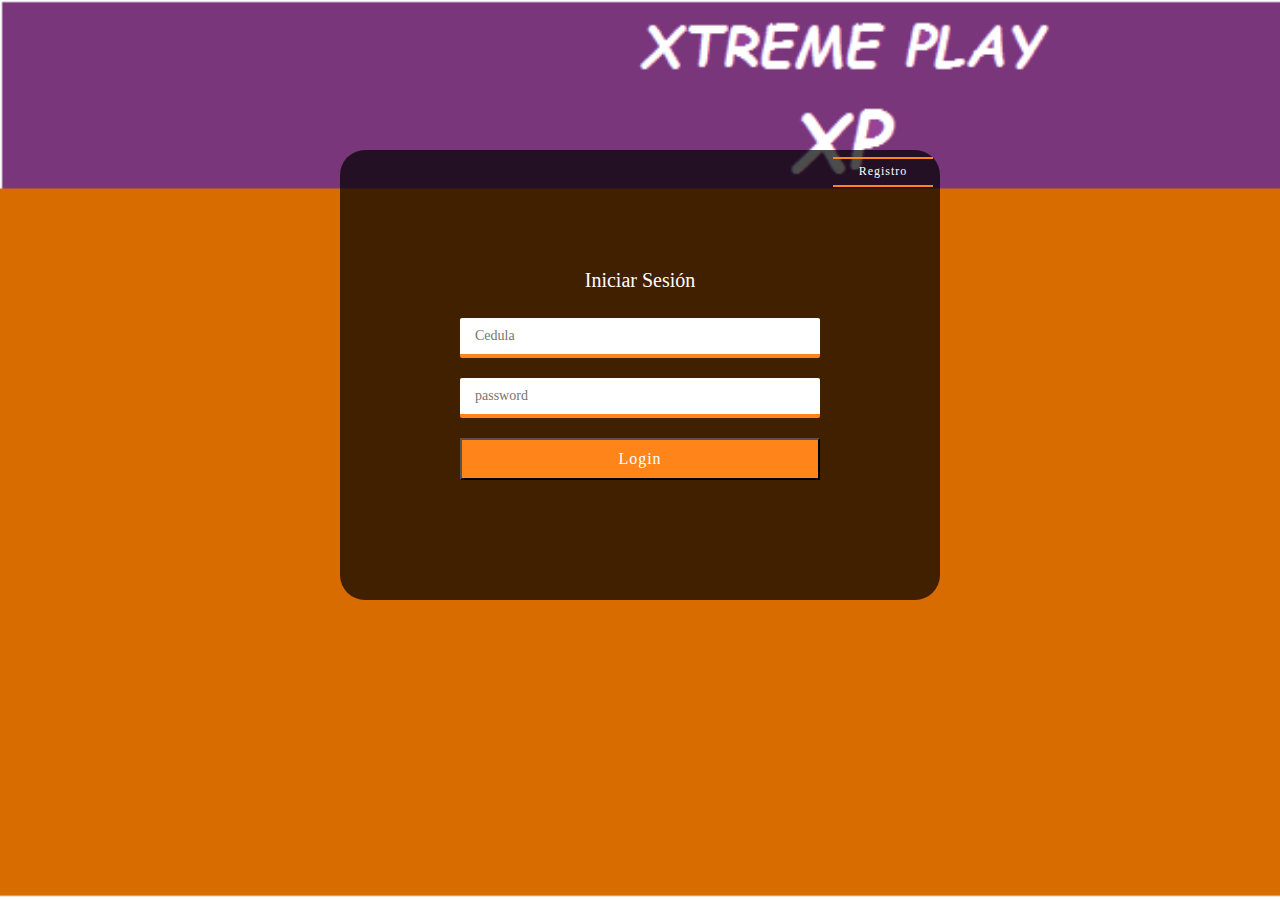
<file: web/index.html>
<!DOCTYPE html>
<html lang="en"
      xmlns="http://www.w3.org/1999/xhtml"
      xmlns:h="http://xmlns.jcp.org/jsf/html">
<head>
    <meta charset="UTF-8">
    <title>Login XP</title>
	<link rel="stylesheet" href="scriptindex/estilos.css"><!-- llamado de css -->
      <!--  <link rel="stylesheet" href="conexion.jsp">-->
</head>
<body>

    <div class="contenedor-form">
        <div class="toggle">
            <span> Registro </span>
        </div>
				<!-- inicio del formulario iniciar sesion -->
        <div class="formulario" id="inicio" >
            <h2>Iniciar Sesión</h2>
            <form action="login.jsp">
                <input type="text" placeholder="Cedula" name="username" required>
                <input type="password" placeholder="password" name="password" required>
                <input type="submit" value="Login">
            </form  >
        </div>
        <!-- crear formulario -->
        <div class="formulario">
            <h2>Registro</h2>
            <form action="registrarUsuario.jsp" method="post">
                <input type="text" placeholder="Cedula" name="username" required>
                <input type="password" placeholder="password" pattern=".{3,}" name="password" required>
                <input type="text" placeholder="Nombre" name="name" required>
                <input type="hidden" value="2" name="type">
                <input type="hidden" value="index" name="page">
                <input type="submit" value="Registrarse">
            </form>
            <form action="´login.jsp0"
        </div>
        <div class="reset-password">
            <a href="contraseña.html">Olvide mi Contraseña?</a>
        </div>
		
    </div>
	<!-- script encargado de su funcionamiento -->
 </title>
    <script src="scriptindex/jquery-3.1.1.min.js"></script>  
    <script src="scriptindex/main.js"></script>
	<script src="scriptindex/index.jsp"></script>

</body>
</html>
</file>
<file: web/scriptindex/estilos.css>
* {
    margin: 0;
    padding: 0;
    -webkit-box-sizing: border-box;
    -moz-box-sizing: border-box;
    box-sizing: border-box;
}

body {
	background-image: url(img/bg2.jpg);  
    background-size: cover;
    background-attachment: fixed;
    font-family: Comic Sans MS;
	  text-align: center;       
      margin: 0 auto;           
	  width: 600px;            
   height: 500px;            
   margin-top: 150px;          
  /* background-image: url(./img/bg2.jpg);  */
}

.contenedor-form {
    background: rgba(0,0,0,.7);
    /*max-width: 500px;*/
    width: 100%;
    margin: 48px auto;
    border-radius: 25px;
    color: #fff;
    position: relative;
    padding: 20px;
}

.contenedor-form .toggle {
    position: absolute;
    top: 7px;
    right: 7px;
    width: 100px;
    height: 30px;
    font-size: 12px;
    line-height: 25px;
    text-align: center;
    border-top: 2px solid #ff851b;
    border-bottom: 2px solid #ff851b;
    cursor: pointer;
    transition: all .5s ease;
}

.contenedor-form .toggle:hover {
    border-top: 2px solid #d10bef;
    border-bottom: 2px solid #d10bef;
}

.contenedor-form .toggle span {
    letter-spacing: 1px;
}



.contenedor-form h2 {
    margin: 0 0 28px 0;
    font-size: 20px;
    font-weight: 400;
    line-height: 1;
}
.contenedor-form input[type="text"],
.contenedor-form input[type="password"],
.contenedor-form input[type="email"] {
    outline: absolute;
    display: block;
    width: 100%;
    padding: 10px 15px;
    margin: 0 0 20px 0;
    background: #fff;
    color: #ff851b;
    border: none;
    border-radius: 2px;
    border-bottom: 4px solid #ff851b;
    box-sizing: border-box;
    font-family: Comic Sans MS;
    font-size: 14px;
    font-weight:normal;
    transition: all .5s ease;
}

.contenedor-form input[type="text"]:focus,
.contenedor-form input[type="password"]:focus,
.contenedor-form input[type="email"]:focus {
    border-bottom: 4px solid #d10bef;
}

.contenedor-form input[type="submit"] {
    background: #ff851b;
    color: #FFF;
    width: 100%;
    border: absolute;
    padding: 10px 0;
    font-size: 16px;
    font-weight: normal;
    font-family: Comic Sans MS;
    letter-spacing: 1px;
    cursor: pointer;
    transition: all .5s ease;
}

.contenedor-form input[type="submit"]:hover {
    background:#d10bef ;
}

.contenedor-form .reset-password {
    background: #ff851b;
    width: 100%;
    padding: 15px 0;
    text-align: center;
    border-bottom-left-radius: 5px;
    border-bottom-right-radius: 5px;
}

.contenedor-form .reset-password a {
    color: #fff;
    text-decoration: none;
    font-size: 16px;
}

.contenedor-form .formulario {
    display: none;
    padding: 100px;

}

.contenedor-form .formulario:nth-child(2) {
    display: block;
}
</file>
